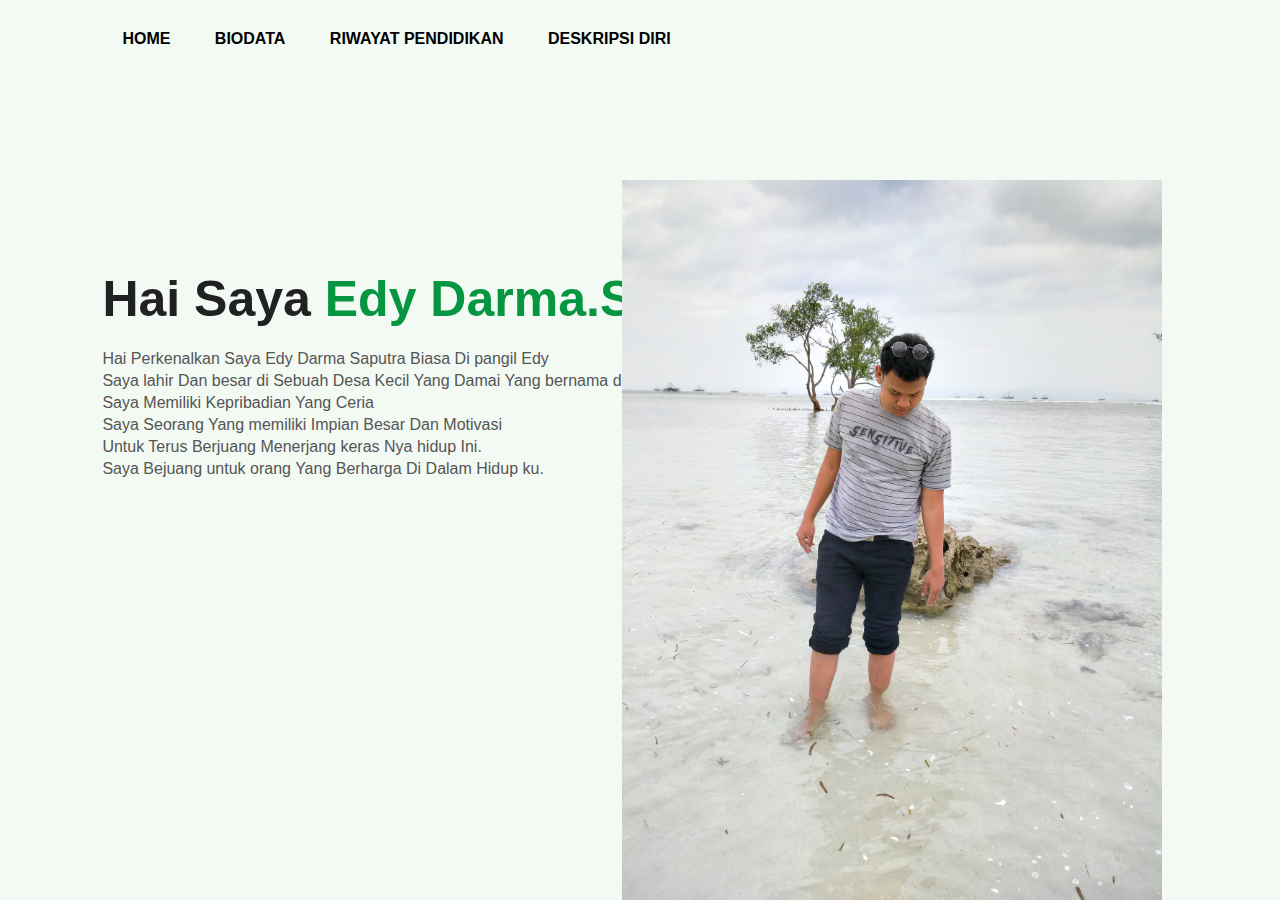
<file: UAS Edy Darma Saputra/index.html>
<!DOCTYPE html>
<html lang="en">
<head>
    <meta charset="UTF-8">
    <meta http-equiv="X-UA-Compatible" content="IE=edge">
    <meta name="viewport" content="width=device-width, initial-scale=1.0">
    <title>Personle Portfolio Website</title>
    <link rel="stylesheet" href="styles.css">
    <link rel="stylesheet" href="https://cdnjs.cloudflare.com/ajax/libs/font-awesome/5.15.3/css/all.min.css" integrity="sha512-iBBXm8fW90+nuLcSKlbmrPcLa0OT92xO1BIsZ+ywDWZCvqsWgccV3gFoRBv0z+8dLJgyAHIhR35VZc2oM/gI1w==" crossorigin="anonymous" referrerpolicy="no-referrer" />
</head>
<body>
    <div class="hero">
        <nav>
           
            <ul>
                <li><a href="index.html">HOME</a></li>
                <li><a href="biodata.html">BIODATA</a></li>
                <li><a href="RiwayatPendidikan.html">RIWAYAT PENDIDIKAN</a></li>
                <li><a href="DeskripsiDiri.html"> DESKRIPSI DIRI</a></li>
            </ul>
        </nav>
        <div class="detel">
            <h1> Hai Saya<span>&nbsp;Edy Darma.S</span></h1>
           
            <p>Hai Perkenalkan Saya Edy Darma Saputra Biasa Di pangil Edy<br>Saya lahir Dan besar di Sebuah Desa Kecil Yang Damai Yang bernama desa Karta.<br>Saya Memiliki Kepribadian Yang Ceria <br>Saya Seorang Yang memiliki Impian Besar Dan Motivasi <br>Untuk Terus Berjuang Menerjang keras Nya hidup Ini.<br>Saya Bejuang untuk orang Yang Berharga Di Dalam Hidup ku. </p><br>
        </div>
        <div class="images">
            <img src="gambar/saya.jpg" class="saya">
        </div>

        <div class="social">
           <a href="https://instagram.com/edy_darma_saputra?igshid=YmMyMTA2M2Y="><i class="fab fa-instagram"></i></a>
           <a href="https://web.facebook.com/edydarmasaputra1"><i class="fab fa-facebook"></i></a>
           <a href="https://wa.me/qr/HPODFXGW4QCCH1"><i class="fab fa-whatsapp"></i></a>
        </div>
    </div>
</body>
</html>
</file>
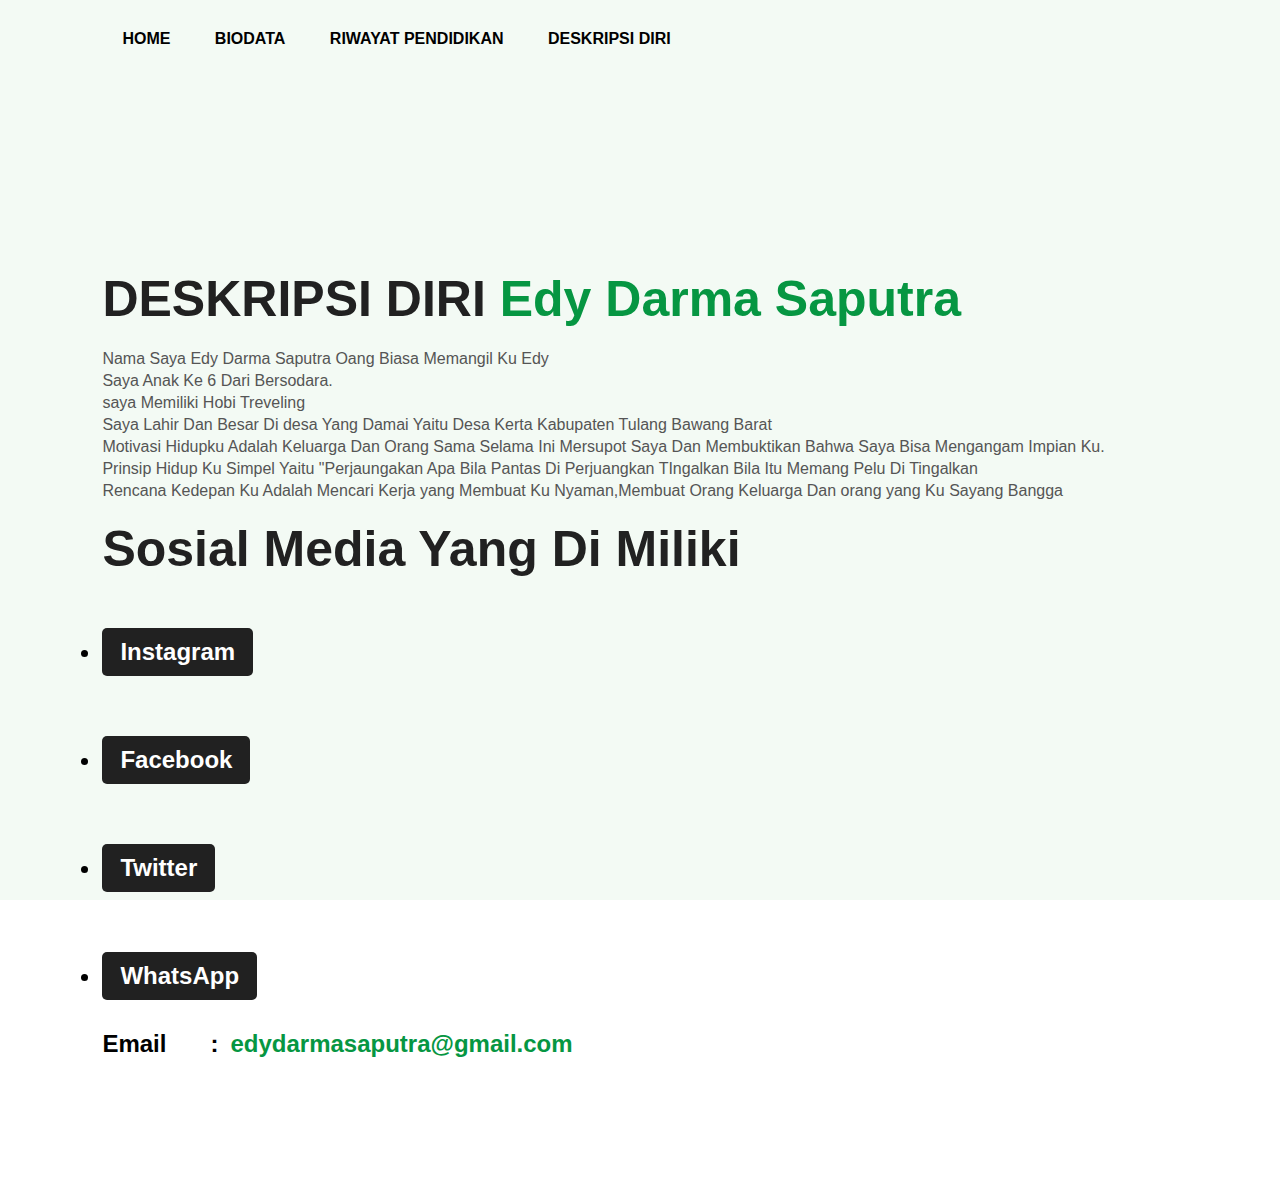
<file: UAS Edy Darma Saputra/DeskripsiDiri.html>
<!DOCTYPE html>
<html lang="en">
<head>
    <meta charset="UTF-8">
    <meta http-equiv="X-UA-Compatible" content="IE=edge">
    <meta name="viewport" content="width=device-width, initial-scale=1.0">
    <title>Personle Portfolio Website</title>
    <link rel="stylesheet" href="styles.css">
    <link rel="stylesheet" href="https://cdnjs.cloudflare.com/ajax/libs/font-awesome/5.15.3/css/all.min.css" integrity="sha512-iBBXm8fW90+nuLcSKlbmrPcLa0OT92xO1BIsZ+ywDWZCvqsWgccV3gFoRBv0z+8dLJgyAHIhR35VZc2oM/gI1w==" crossorigin="anonymous" referrerpolicy="no-referrer" />
</head>
<body>
    <div class="hero">
        <nav>
           
            <ul>
                <li><a href="index.html">HOME</a></li>
                <li><a href="biodata.html">BIODATA</a></li>
                <li><a href="RiwayatPendidikan.html">RIWAYAT PENDIDIKAN</a></li>
                <li><a href="DeskripsiDiri.html"> DESKRIPSI DIRI</a></li>
            </ul>
        </nav>
        <div class="detel">
            <h1> DESKRIPSI DIRI<span>&nbsp;Edy Darma Saputra</span></h1>
           
            <p>Nama Saya Edy Darma Saputra Oang Biasa Memangil Ku Edy <br>Saya Anak Ke 6 Dari Bersodara.<br>saya Memiliki Hobi Treveling<br>Saya Lahir Dan Besar Di desa Yang Damai Yaitu Desa Kerta Kabupaten Tulang Bawang Barat<br>Motivasi Hidupku Adalah Keluarga Dan Orang Sama Selama Ini Mersupot Saya Dan Membuktikan Bahwa Saya Bisa Mengangam Impian Ku.<br>Prinsip Hidup Ku Simpel Yaitu "Perjaungakan Apa Bila Pantas Di Perjuangkan TIngalkan Bila Itu Memang Pelu Di Tingalkan<br>Rencana Kedepan Ku Adalah Mencari Kerja yang Membuat Ku Nyaman,Membuat Orang Keluarga Dan orang yang Ku Sayang Bangga</p><br>
            <h1>Sosial Media Yang Di Miliki</h1>
            <h2><li><a href="https://www.instagram.com/edy_darma_saputra/">Instagram</a></li></span></h2>
            <h2><li><a href="https://www.instagram.com/edy_darma_saputra/">Facebook</a></li></span></h2>
            <h2><li><a href="https://mobile.twitter.com/EdyDarmaSaputra">Twitter</a></li></span></h2>
            <h2><li><a href="https://wa.me/qr/HPODFXGW4QCCH1">WhatsApp</a></li></span></h2>
            <h2>Email &ensp; &nbsp;&ensp;:<span>&ensp;edydarmasaputra@gmail.com</span></h2>

        </div>

        <div class="social">
           <a href="https://www.instagram.com/edy_darma_saputra/"><i class="fab fa-instagram"></i></a>
           <a href="https://web.facebook.com/edydarmasaputra1"><i class="fab fa-facebook"></i></a>
           <a href="https://wa.me/qr/HPODFXGW4QCCH1"><i class="fab fa-whatsapp"></i></a>
        </div>
    </div>
</body>
</html>
</file>
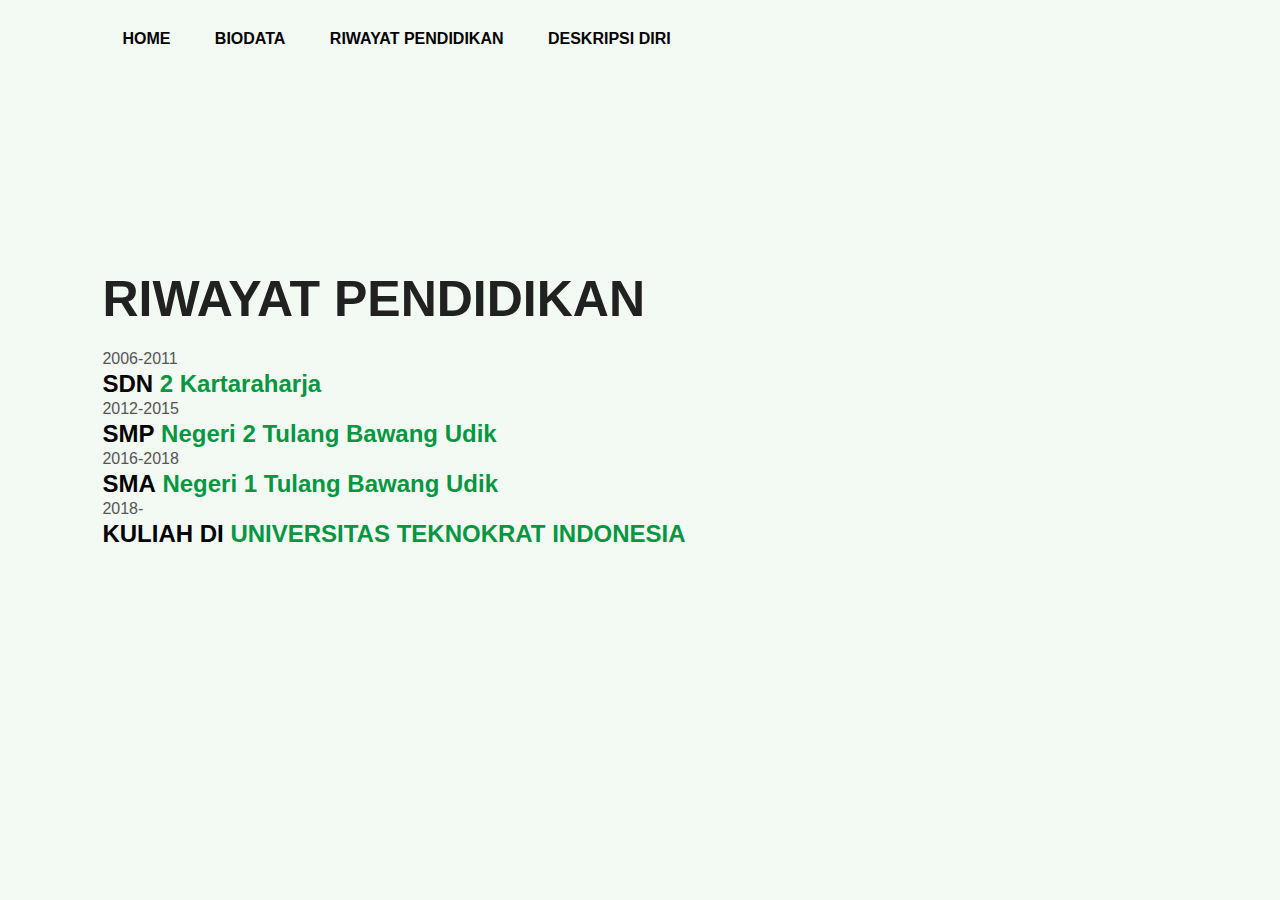
<file: UAS Edy Darma Saputra/RiwayatPendidikan.html>
<!DOCTYPE html>
<html lang="en">
<head>
    <meta charset="UTF-8">
    <meta http-equiv="X-UA-Compatible" content="IE=edge">
    <meta name="viewport" content="width=device-width, initial-scale=1.0">
    <title>Personle Portfolio Website</title>
    <link rel="stylesheet" href="styles.css">
    <link rel="stylesheet" href="https://cdnjs.cloudflare.com/ajax/libs/font-awesome/5.15.3/css/all.min.css" integrity="sha512-iBBXm8fW90+nuLcSKlbmrPcLa0OT92xO1BIsZ+ywDWZCvqsWgccV3gFoRBv0z+8dLJgyAHIhR35VZc2oM/gI1w==" crossorigin="anonymous" referrerpolicy="no-referrer" />
</head>
<body>
    <div class="hero">
        <nav>
           
            <ul>
               <li><a href="index.html">HOME</a></li>
                <li><a href="biodata.html">BIODATA</a></li>
                 <li><a href="riwayat_p.html">RIWAYAT PENDIDIKAN</a></li>
                 <li><a href="DeskripsiDiri.html"> DESKRIPSI DIRI</a></li>
            </ul>
        </nav>
        <div class="detel">
             <h1>RIWAYAT PENDIDIKAN</h1>
            <p>2006-2011</p>
            <h2>SDN<span>&nbsp;2 Kartaraharja</span></h2>
            <p>2012-2015</p>
            <h2>SMP<span>&nbsp;Negeri 2 Tulang Bawang Udik</span></h2>
            <p>2016-2018</p>
            <h2>SMA<span>&nbsp;Negeri 1 Tulang Bawang Udik</span></h2>
            <p>2018-</p>
            <h2>KULIAH DI<span>&nbsp;UNIVERSITAS TEKNOKRAT INDONESIA</span></h2>
        </div>

        <div class="social">
           <a href="https://www.instagram.com/edy_darma_saputra/"><i class="fab fa-instagram"></i></a>
           <a href="https://web.facebook.com/edydarmasaputra1"><i class="fab fa-facebook"></i></a>
           <a href="https://wa.me/qr/HPODFXGW4QCCH1"><i class="fab fa-whatsapp"></i></a>
        </div>
    </div>
</body>
</html>
</file>
<file: UAS Edy Darma Saputra/styles.css>
*{
    margin: 0;
    padding: 0;
    font-family: sans-serif;
}

.hero{
    position: relative;
    width: 100%;
    height: 100vh;
    background: #f3faf4;
    position: relative;
}

nav{
    display: flex;
    width: 84%;
    margin: auto;
    padding: 20px 0;
    align-items: center;
    justify-content: space-between;
}

.logo{
    width: 100px;
    cursor: pointer;
}

nav ul li {
    display: inline-block;
    list-style: none;
    margin: 10px 20px;
}

nav ul li a{
    text-decoration: none;
    color: #000;
    font-weight: bold;
}

nav ul li a:hover{
    color: #00ffea;
}

.detel{
    margin-left: 8%;
    margin-top: 15%;
}

.detel h1{
    font-size: 50px;
    color: #212121;
    margin-bottom: 20px;
}

span{
    color: rgb(6, 150, 66);
    
}

.detel p{
    color: #555;
    line-height: 22px;
}

.detel a{
    background: #212121;
    padding: 10px 18px;
    text-decoration: none;
    font-weight: bold;
    color: #fff;
    display: inline-block;
    margin: 30px 0;
    border-radius: 5px;
}

.images{
    width: 45%;
    height: 80%;
    position: absolute;
    bottom: 0;
    right: 100px;
}

.images img{
    height: 100%;
    position: absolute;
    left: 50%;
    bottom: 0;
    transform: translateX(-50%);
    transition: bottom 1s, left 1s;
}

.images:hover .shape{
    bottom: 40px;
}

.images:hover .girl{
    left: 45%;
}

.social{
    margin-left: 8%;
    margin-top: 100px;
}

.social a{
    font-size: 30px;
    color: #212121;
    margin-right: 20px;
}

.social a:hover{
    color: #2d0c7a;
}
</file>
